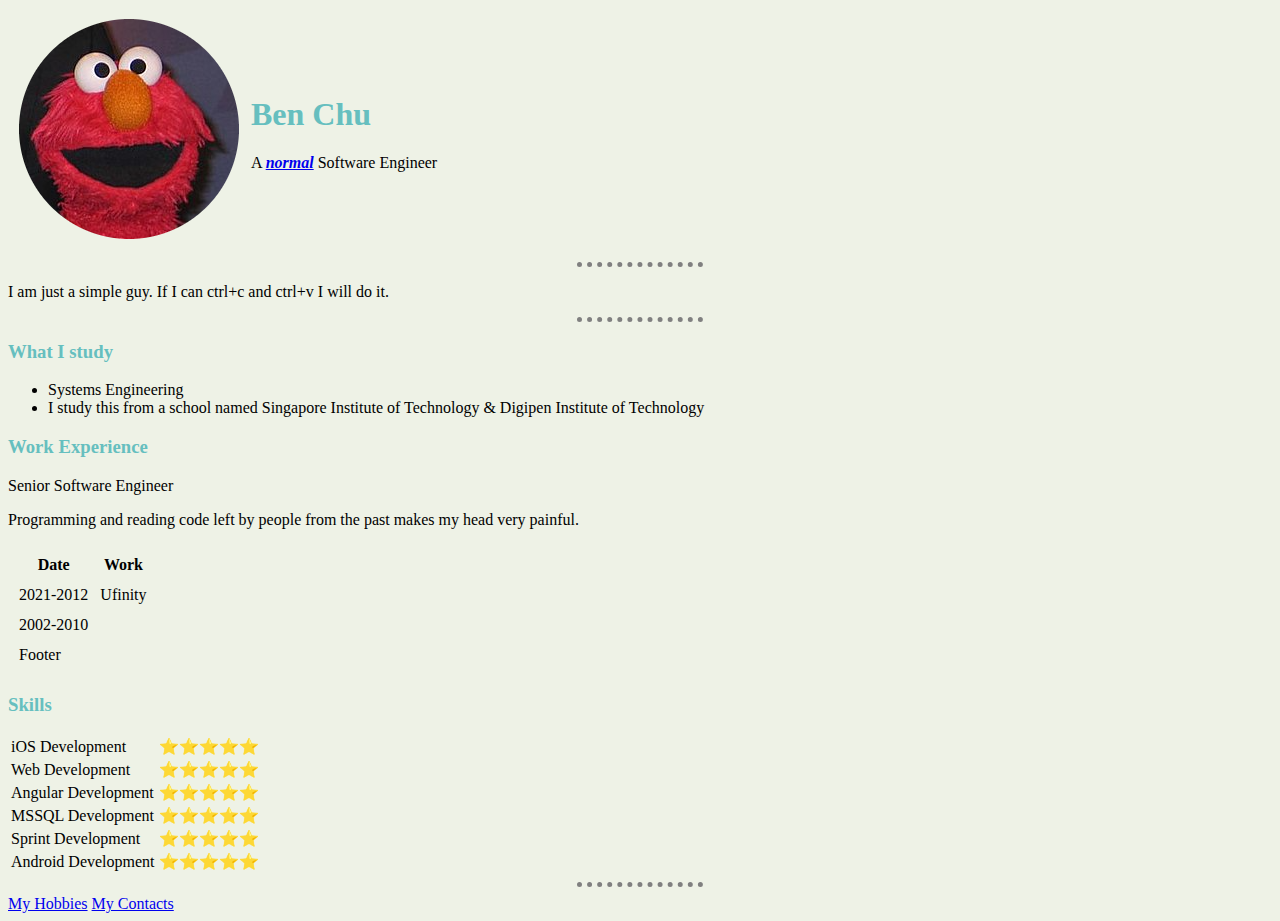
<file: index.html>
<!DOCTYPE html>
<html lang="en">

<head>
  <meta charset="UTF-8" />
  <meta http-equiv="X-UA-Compatible" content="IE=edge" />
  <meta name="viewport" content="width=device-width, initial-scale=1.0" />
  <title>Ben's Website</title>
  <link rel="stylesheet" href="css/styles.css">
</head>

<body>
  <table cellspacing="10">
    <tr>
      <td>
        <img src="images/elmo-modified.png" alt="Ben Profile Picture" />
      </td>
      <td>
        <h1>Ben Chu</h1>
        <p>
          A
          <strong><em><a href="https://www.google.com/search?q=normal">normal</a></em></strong>
          Software Engineer
        </p>
      </td>
    </tr>
  </table>

  <hr>
  <p>I am just a simple guy. If I can ctrl+c and ctrl+v I will do it.</p>
  <hr>
  <h3>What I study</h3>
  <ul>
    <li>Systems Engineering</li>
    <li>I study this from a school named Singapore Institute of Technology & Digipen Institute of Technology</li>
  </ul>
  <h3>Work Experience</h3>
  <p>Senior Software Engineer</p>
  <p>Programming and reading code left by people from the past makes my head very painful.</p>
  <table cellspacing="10">
    <thead>
      <tr>
        <th>Date</th>
        <th>Work</th>
      </tr>
    </thead>
    <tbody>
      <tr>
        <td>2021-2012</td>
        <td>Ufinity</td>
      </tr>
      <tr>
        <td>2002-2010</td>
        <td></td>
      </tr>
    </tbody>
    <tfoot>
      <tr>
        <td>Footer</td>
      </tr>
    </tfoot>
  </table>
  <h3>Skills</h3>
  <table>
    <tr>
      <td>iOS Development</td>
      <td>⭐⭐⭐⭐⭐</td>
    </tr>
    <tr>
      <td>Web Development</td>
      <td>⭐⭐⭐⭐⭐</td>
    </tr>
    <tr>
      <td>Angular Development</td>
      <td>⭐⭐⭐⭐⭐</td>
    </tr>
    <tr>
      <td>MSSQL Development</td>
      <td>⭐⭐⭐⭐⭐</td>
    </tr>
    <tr>
      <td>Sprint Development</td>
      <td>⭐⭐⭐⭐⭐</td>
    </tr>
    <tr>
      <td>Android Development</td>
      <td>⭐⭐⭐⭐⭐</td>
    </tr>
  </table>
  <hr>
  <a href="hobbies.html">My Hobbies</a>
  <a href="contactme.html">My Contacts</a>
</body>

</html>
</file>
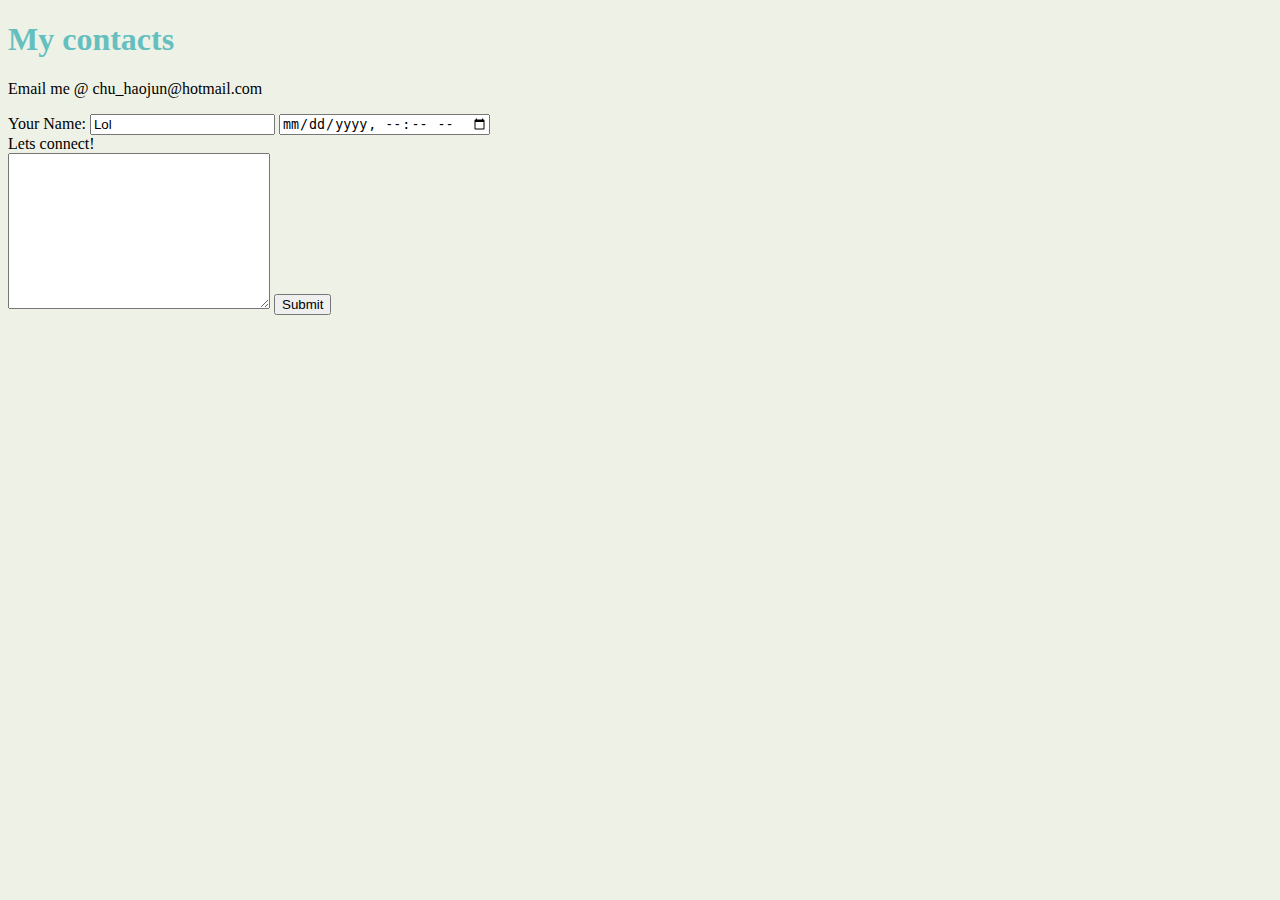
<file: contactme.html>
<!DOCTYPE html>
<html lang="en">

<head>
    <meta charset="UTF-8">
    <meta http-equiv="X-UA-Compatible" content="IE=edge">
    <meta name="viewport" content="width=device-width, initial-scale=1.0">
    <title>Contact Details</title>
    <link rel="stylesheet" href="css/styles.css">
</head>

<body>
    <h1>My contacts</h1>

    <p>Email me @ chu_haojun@hotmail.com</p>
    <form class="" action="" method="post" enctype="text/plain">
        <label>Your Name:</label>
        <input type="text" name="yourName" value="Lol">
        <input type="datetime-local"><br>
        <label>Lets connect!</label><br>
        <textarea name="yourMessage" id="" cols="30" rows="10"></textarea>
        <input type="submit" name="">
    </form>
</body>

</html>
</file>
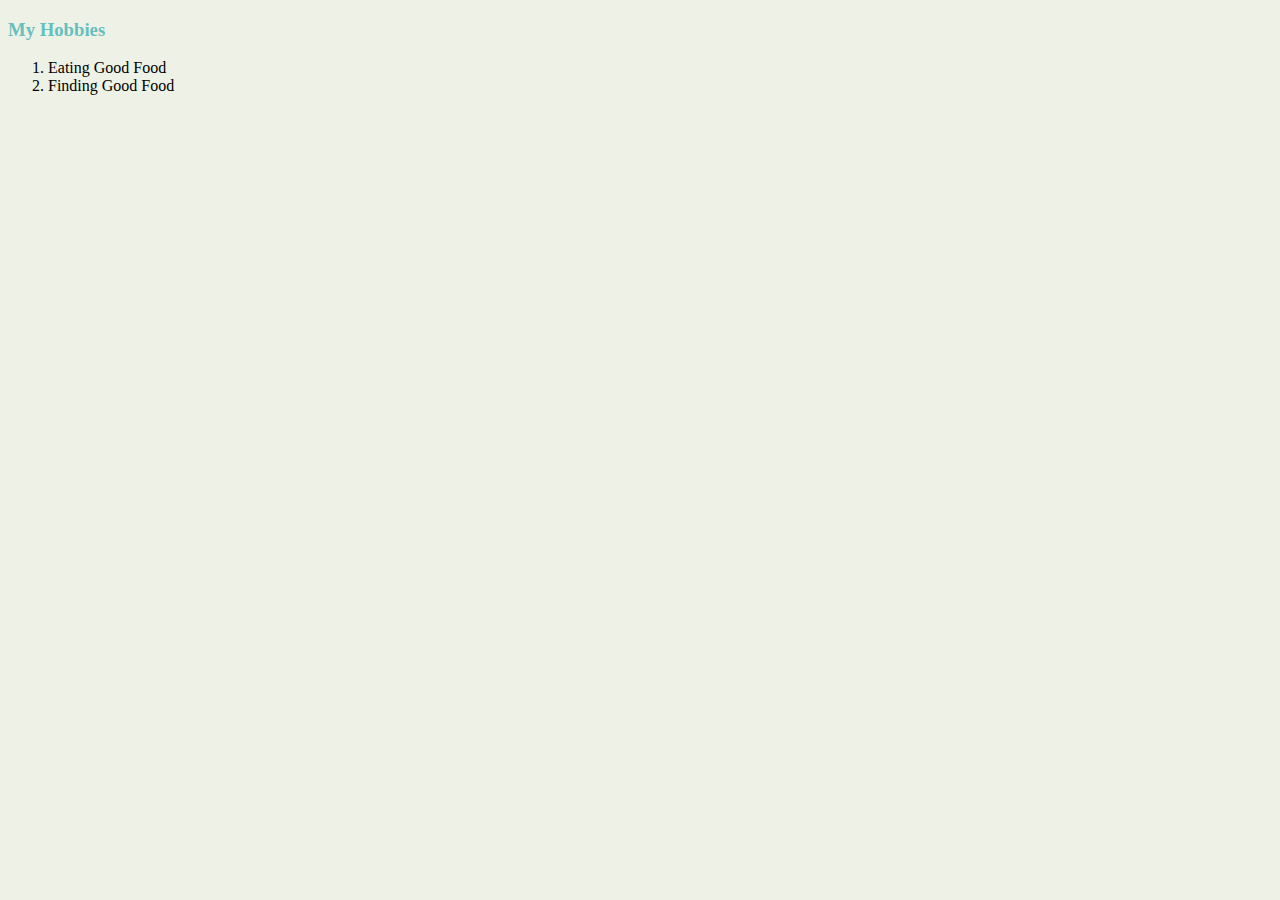
<file: hobbies.html>
<!DOCTYPE html>
<html lang="en">
  <head>
    <meta charset="UTF-8" />
    <meta http-equiv="X-UA-Compatible" content="IE=edge" />
    <meta name="viewport" content="width=device-width, initial-scale=1.0" />
    <title>My Hobbies</title>
    <link rel="stylesheet" href="css/styles.css">
  </head>
  <body>
    <h3>My Hobbies</h3>
    <ol>
      <li>Eating Good Food</li>
      <li>Finding Good Food</li>
    </ol>
  </body>
</html>
</file>
<file: css/styles.css>
body {
    background-color: #EEF2E6;
  }

  hr {
    border: none;
    border-top-style: dotted;
    border-color: grey;
    border-width: 5px;
    width: 10%;
  }

  h1 {
    color: #66BFBF;
  }

  h3 {
    color : #66BFBF;
  }
</file>
